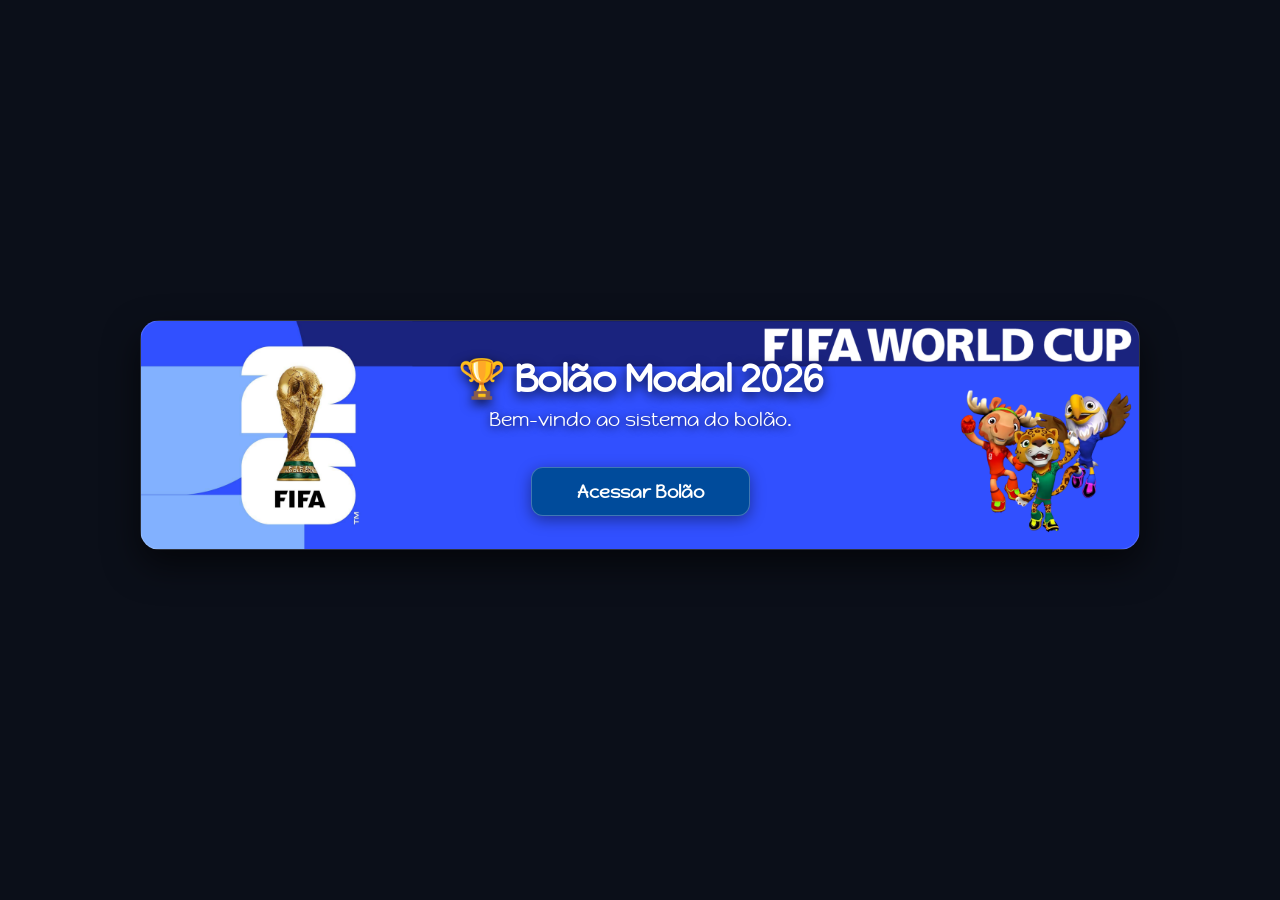
<file: index.html>
<!DOCTYPE html>
<html lang="pt-BR">

<head>

<meta charset="UTF-8">

<meta name="viewport" content="width=device-width, initial-scale=1.0">

<title>Bolão Modal 2026</title>

<link rel="stylesheet" href="css/style.css">

</head>
<body>

    <header class="banner-inicial">
        <div class="titulos-banner">
            <h1 class="titulo-principal">🏆 Bolão Modal 2026</h1>
            <p class="subtitulo-boas-vindas">Bem-vindo ao sistema do bolão.</p>
            <br>
            <a href="login.html" class="btn btn-acessar">Acessar Bolão</a>
        </div>
    </header>

<script src="js/app.js"></script>
<script src="js/login.js"></script>

</body>

</html>
</file>
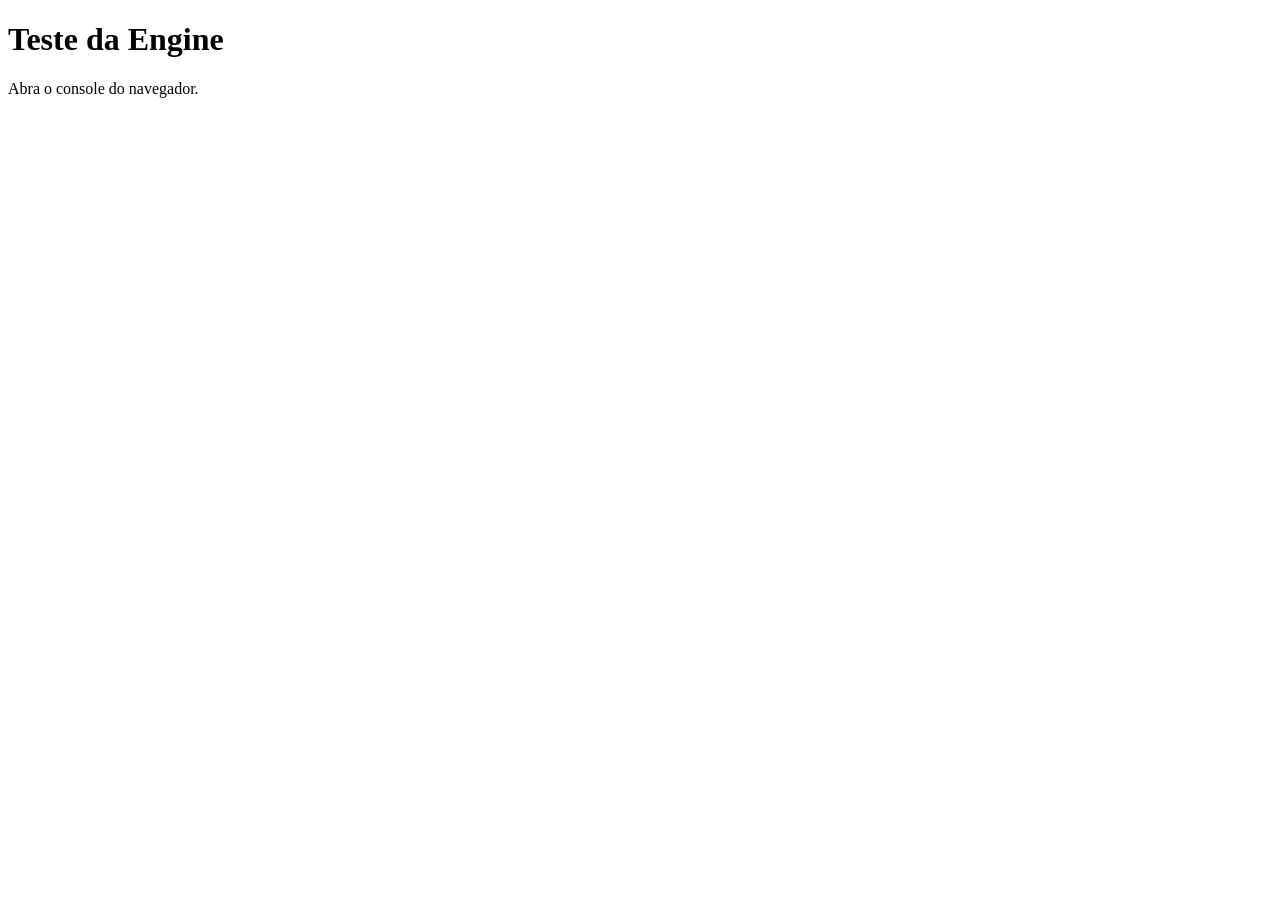
<file: teste-engine.html>
<!DOCTYPE html>
<html lang="pt-BR">
<head>
    <meta charset="UTF-8">
    <title>Teste Engine</title>
</head>
<body>

<h1>Teste da Engine</h1>
<p>Abra o console do navegador.</p>

<script src="js/supabase.js"></script>

<script type="module">

    import { gerarCompeticao } from './js/engine/competicao.js';

    async function testarEngine() {

        const { data: jogos, error: erroJogos } = await supabase
            .from('jogos')
            .select('*')
            .order('id');

        if (erroJogos) {
            console.error('Erro jogos:', erroJogos);
            return;
        }

        const { data: resultados, error: erroResultados } = await supabase
            .from('resultados')
            .select('*');

        if (erroResultados) {
            console.error('Erro resultados:', erroResultados);
            return;
        }

        const competicao = gerarCompeticao(jogos, resultados);

        console.log('COMPETIÇÃO:', competicao);
        console.table(competicao.classificacao.grupos.A);
        console.log('Primeiros:', competicao.classificacao.classificados.primeiros);
        console.log('Segundos:', competicao.classificacao.classificados.segundos);
        console.log('Melhores terceiros:', competicao.classificacao.classificados.terceiros);

    }

    testarEngine();

</script>

</body>
</html>
</file>
<file: css/style.css>
/* ==========================================================================
   1. FONTES, VARIÁVEIS E CONFIGURAÇÕES GERAIS
   ========================================================================== */
@import url('https://fonts.googleapis.com/css2?family=Happy+Monkey&display=swap');

* {
    box-sizing: border-box; /* Garante que paddings não quebrem as larguras no celular */
    margin: 0;
    padding: 0;
}

:root {
    --fundo-principal: #0f172a;
    --fundo-container: rgba(30, 41, 59, 0.7);
    --cor-texto: #f8fafc;
    --cor-texto-mutado: #94a3b8;
    
    /* Cores institucionais */
    --cor-destaque: #0057b8;       /* O Azul vibrante do cabeçalho da FIFA */
    --cor-laranja: #e67e22;         /* O Laranja da coluna dos Grupos */
    --cor-verde-top: rgba(34, 197, 94, 0.2); /* Fundo translúcido para os líderes */
    
    --brilho-destaque: 0 0 15px rgba(0, 87, 184, 0.5);
    --borda-suave: 1px solid rgba(255, 255, 255, 0.1);
}

body {
    background-color: var(--fundo-principal);
    color: var(--cor-texto);
    font-family: 'Happy Monkey', system-ui, sans-serif;
    padding: 40px 20px;
    display: flex;
    justify-content: center;
    align-items: flex-start;
    min-height: 100vh;
}

/* Ajuste global caso a página use o banner-inicial na tela toda */
body:has(.banner-inicial) {
    display: flex;
    justify-content: center;
    align-items: center;
    min-height: 100vh;
    background-color: #0b0f19; /* Fundo escuro premium */
    margin: 0;
    padding: 20px;
}

/* ==========================================================================
   2. ESTRUTURA DOS CONTAINERS E TÍTULOS
   ========================================================================== */
.container {
    background: var(--fundo-container);
    backdrop-filter: blur(12px);
    -webkit-backdrop-filter: blur(12px);
    border: var(--borda-suave);
    border-radius: 16px;
    padding: 35px;
    width: 100%;
    max-width: 1000px;
    box-shadow: 0 8px 32px rgba(0, 0, 0, 0.4);
    text-align: center;
}

h1, h2 {
    text-align: center;
    margin-bottom: 20px;
    color: #ffffff;
    font-weight: 800;
    letter-spacing: -0.5px;
}

#tituloGrupo {
    text-align: center;
    margin: 20px 0;
    background-color: rgba(230, 126, 34, 0.4); /* Laranja transparente */
    backdrop-filter: blur(8px);
    -webkit-backdrop-filter: blur(8px);
    border: 1px solid rgba(230, 126, 34, 0.3);
    color: #ffffff;
    font-size: 1.4rem;
    font-weight: 800;
    text-transform: uppercase;
    letter-spacing: 1px;
    padding: 12px;
    border-radius: 10px;
    width: 100%;
    box-shadow: 0 4px 15px rgba(230, 126, 34, 0.2);
}

/* ==========================================================================
   3. BOTÕES E INPUTS (INTERATIVIDADE)
   ========================================================================== */
/* Força todas as abas, incluindo as criadas por JS, a usarem a Happy Monkey */
button, .btn, .aba, .campo, .placar {
    font-family: inherit !important;
    background-color: var(--cor-destaque);
    color: #ffffff;
    border: none;
    padding: 10px 24px;
    border-radius: 8px;
    font-weight: 600;
    cursor: pointer;
    transition: all 0.3s cubic-bezier(0.4, 0, 0.2, 1);
    text-decoration: none;
    display: inline-block;
    box-shadow: 0 4px 12px rgba(59, 130, 246, 0.2);
}

.btn:hover {
    box-shadow: var(--brilho-destaque);
    transform: translateY(-2px);
    filter: brightness(1.1);
}

.btn:active {
    transform: translateY(0);
}

.botao-chaveamento {
    display: inline-flex;
    align-items: center;
    justify-content: center;
    padding: 10px 24px;
    border-radius: 8px;
    background: #ff8300;
    color: #ffffff;
    font-family: 'Happy Monkey', Arial, sans-serif;
    font-size: 13px;
    font-weight: 800;
    text-decoration: none;
    text-transform: uppercase;
}

.botao-chaveamento:hover {
    background: #ff9d2e;
}

/* Campos de Login / Admin (Gerais) */
.campo {
    width: 100%;
    max-width: 300px;
    background: rgba(15, 23, 42, 0.6);
    border: var(--borda-suave);
    color: var(--cor-texto);
    padding: 12px;
    border-radius: 8px;
    outline: none;
    transition: all 0.3s ease;
    text-align: center;
    font-family: inherit;
    font-size: 1rem;
}

.campo:focus {
    border-color: var(--cor-destaque);
    box-shadow: 0 0 12px rgba(59, 130, 246, 0.3);
    background: rgba(15, 23, 42, 0.8);
}

/* Inputs de Placar dos Jogos */
.placar {
    width: 55px;
    background: rgba(15, 23, 42, 0.7);
    border: var(--borda-suave);
    color: #ffffff;
    padding: 8px;
    border-radius: 6px;
    outline: none;
    transition: all 0.3s ease;
    text-align: center;
    font-weight: 800;
    font-size: 1.1rem;
}

.placar:focus {
    border-color: var(--cor-destaque);
    box-shadow: 0 0 10px rgba(59, 130, 246, 0.4);
    background: rgba(15, 23, 42, 0.9);
}

/* ==========================================================================
   4. NAVEGAÇÃO DE ABAS (GRUPOS)
   ========================================================================== */
.abas-grupos {
    display: flex;
    justify-content: center;
    flex-wrap: wrap;
    gap: 8px;
    margin-bottom: 25px;
}

.aba {
    background: rgba(255, 255, 255, 0.05);
    color: var(--cor-texto);
    border: var(--borda-suave);
    border-radius: 20px;
    padding: 10px 18px;
    cursor: pointer;
    transition: all 0.3s ease;
    font-weight: 600;
    font-size: 0.9rem;
}

.aba:hover {
    background: rgba(255, 255, 255, 0.1);
    transform: translateY(-2px);
}

.aba.ativa {
    background: var(--cor-laranja);
    border-color: var(--cor-laranja);
    box-shadow: 0 0 15px rgba(230, 126, 34, 0.4);
}

/* ==========================================================================
   5. TABELAS (JOGOS E RANKING) + COMPORTAMENTO GRID E TV
   ========================================================================== */
.tabela-responsiva {
    width: 100%;
    overflow-x: auto;
    -webkit-overflow-scrolling: touch;
    border-radius: 10px;
    margin-top: 15px;
}

.escudo {
    width: 32px; 
    height: 32px;
    min-width: 32px; 
    vertical-align: middle; 
    object-fit: contain; 
    flex-shrink: 0;
    filter: drop-shadow(0 0 6px rgba(255, 255, 255, 0.4));
}

.ranking {
    width: 100%;
    border-collapse: collapse;
    background: rgba(15, 23, 42, 0.4);
    overflow: hidden;
    table-layout: fixed; 
}

/* Configurações de proporção rígida das colunas */
.ranking th:nth-child(1) { width: 12%; }
.ranking th:nth-child(2) { width: 8%; }
.ranking th:nth-child(3) { width: 16%; }
.ranking th:nth-child(4) { width: 22%; }
.ranking th:nth-child(5) { width: 20%; }
.ranking th:nth-child(6) { width: 22%; }

/* Grid para os alinhamentos dos escudos */
.time-mandante {
    display: grid;
    grid-template-columns: 32px 1fr; 
    align-items: center;
    gap: 12px;
    padding-right: 5px;
}

.time-visitante {
    display: grid;
    grid-template-columns: 1fr 32px; 
    align-items: center;
    gap: 12px;
    padding-left: 5px;
}

.time-mandante span {
    text-align: right;
    white-space: normal; 
    line-height: 1.2;
    overflow-wrap: break-word; 
}

.time-visitante span {
    text-align: left;
    white-space: normal; 
    line-height: 1.2;
    overflow-wrap: break-word;
}

td.cell-placar {
    display: flex;
    align-items: center;
    justify-content: center;
    gap: 8px;
    width: 100%;
}

/* Acabamento de bordas da tabela */
.ranking tr:first-child th:first-child { border-top-left-radius: 10px; }
.ranking tr:first-child th:last-child { border-top-right-radius: 10px; }
.ranking tr:last-child td:first-child { border-bottom-left-radius: 10px; }
.ranking tr:last-child td:last-child { border-bottom-right-radius: 10px; }

.ranking th {
    background-color: rgba(59, 130, 246, 0.15);
    color: #ffffff;
    padding: 14px 4px;
    text-align: center;
    font-weight: 800;
    text-transform: uppercase;
    font-size: 0.85em;
    letter-spacing: 1px;
    border-bottom: 2px solid rgba(59, 130, 246, 0.3);
}

.ranking tr {
    border-bottom: var(--borda-suave);
}

.ranking td {
    padding: 14px 4px;
    text-align: center;
    color: var(--cor-texto);
    vertical-align: middle;
    border-bottom: none;
}

.ranking td:nth-child(3) {
    font-size: 0.85rem;
    color: var(--cor-texto-mutado);
    font-weight: 500;
}

.ranking tr:last-child {
    border-bottom: none;
}

.ranking tr:hover {
    background-color: rgba(255, 255, 255, 0.03);
}

.ranking tr:nth-child(even) {
    background-color: rgba(255, 255, 255, 0.02);
}

.ranking tr.top-ranking td {
    background-color: var(--cor-verde-top);
    color: #4ade80;
    font-weight: 600;
}

/* ==========================================================================
   6. STATUS VISUAL (PAINEL ADMIN)
   ========================================================================== */
.status-ok {
    font-size: 1.2em;
    filter: drop-shadow(0 0 5px rgba(16, 185, 129, 0.6));
    color: #10b981;
}

.status-pendente {
    font-size: 1.2em;
    filter: drop-shadow(0 0 5px rgba(245, 158, 11, 0.6));
    color: #f59e0b;
}

/* ==========================================================================
   7. LOGOTIPO DA EMPRESA (RODAPÉ)
   ========================================================================== */
.logo-rodape {
    display: block;
    margin: 20px auto;
    max-width: 150px;
    opacity: 0.7;
    transition: opacity 0.3s ease;
}

.logo-rodape:hover {
    opacity: 1;
}

/* ==========================================================================
   8. CABEÇALHOS INTERNOS COM HISTÓRICO PADRÃO (.header-campeonato)
   ========================================================================== */
.header-campeonato {
    display: flex;
    align-items: center;
    justify-content: center;
    gap: 20px;
    margin-bottom: 30px;
    border-bottom: var(--borda-suave);
    padding-bottom: 15px;
}

.logo-campeonato-fifa {
    max-height: 70px;
    width: auto;
    object-fit: contain;
    filter: drop-shadow(0 0 10px rgba(255, 255, 255, 0.4)); 
}

.titulos-header {
    display: flex;
    flex-direction: column;
    align-items: center;
}

h1.titulo-principal {
    margin-bottom: 5px !important;
    font-size: 1.8rem;
    font-weight: 800;
    color: #ffffff;
}

.subtitulo-ano {
    font-size: 1rem;
    font-weight: 600;
    color: var(--cor-destaque);
    text-transform: uppercase;
    letter-spacing: 2px;
    text-shadow: 0 0 10px rgba(59, 130, 246, 0.3);
}

/* ==========================================================================
   9. BANNERS PREMIUM EXTERNOS (INDEX E MEUS PALPITES) - DESIGN ENCAIXADO
   ========================================================================== */

/* Tela Inicial (Quadro Principal do index) e Cabeçalho de Palpites */
.banner-inicial, 
.header-palpites {
    width: 100%;
    max-width: 1000px;
    height: 230px; /* Altura proporcional calibrada para a imagem panorama */
    margin: 0 auto 30px auto;
    
    display: flex;
    flex-direction: column;
    justify-content: center;
    align-items: center;
    text-align: center;
    padding: 20px;
    
    border-radius: 20px; 
    border: 1px solid rgba(255, 255, 255, 0.15);
    box-shadow: 0 15px 35px rgba(0, 0, 0, 0.6);

    /* O Encaixe perfeito da Imagem */
    background-image: url('../assets/new-logo-2026-azul.png'); 
    background-size: 100% 100%; /* Fixa mascotes e taça nas quinas sem cortes */
    background-position: center;
    background-repeat: no-repeat;
    
    position: relative;
    overflow: hidden;
    box-sizing: border-box;
}

/* Ajustes de sobreposição de textos dentro dos banners premium */
.titulos-banner,
.header-palpites h1,
.header-palpites p {
    position: relative;
    z-index: 2;
    max-width: 450px;
}

.banner-inicial .titulo-principal,
.header-palpites h1 {
    font-size: 2.4rem;
    color: #ffffff !important;
    font-weight: 800;
    text-shadow: 0 4px 12px rgba(0, 0, 0, 0.8) !important;
    margin-bottom: 5px;
}

.banner-inicial .subtitulo-boas-vindas,
.header-palpites p {
    font-size: 1.2rem;
    color: #ffffff !important;
    font-weight: 500;
    text-shadow: 0 2px 8px rgba(0, 0, 0, 0.8) !important;
    margin-top: 0;
    margin-bottom: 15px;
}

/* Botões integrados aos banners premium (Index e Sair) */
.btn-acessar,
.header-palpites .btn-sair, 
.header-palpites button,
.header-palpites a[href*="logout"] {
    display: inline-block;
    background-color: #004b9b !important; /* Azul escuro idêntico ao botão da imagem */
    color: #ffffff !important;
    border: 1px solid rgba(255, 255, 255, 0.25);
    padding: 12px 45px;
    font-size: 1.1rem;
    font-weight: 600;
    border-radius: 12px;
    text-decoration: none;
    box-shadow: 0 4px 15px rgba(0, 0, 0, 0.4);
    cursor: pointer;
    transition: all 0.2s ease;
}

/* Redução do padding para o botão Sair ficar mais discreto */
.header-palpites .btn-sair, 
.header-palpites button {
    padding: 8px 30px;
    font-size: 1rem;
    border-radius: 10px;
}

.btn-acessar:hover,
.header-palpites .btn-sair:hover,
.header-palpites button:hover {
    background-color: #0057b8 !important; /* Brilha no azul FIFA */
    box-shadow: 0 0 25px rgba(0, 75, 155, 0.6);
    transform: scale(1.02);
}

/* ==========================================================================
   10. MEDIA QUERIES (RESPONSIVIDADE GERAL E CELULARES)
   ========================================================================== */
@media (max-width: 768px) {
    body {
        padding: 15px 10px;
    }

    .container {
        padding: 20px 15px;
        border-radius: 14px;
    }

    h1, h2, .banner-inicial .titulo-principal, .header-palpites h1 {
        font-size: 1.6rem;
    }

    #tituloGrupo {
        font-size: 1.2rem;
    }

    .campo {
        max-width: 100%;
        font-size: 16px; /* Evita zoom involuntário no iOS */
        padding: 14px;
    }

    .btn, .btn-acessar, .header-palpites .btn-sair, .header-palpites button {
        width: 100%;
        padding: 14px;
        font-size: 1rem;
        text-align: center;
    }

    .abas-grupos {
        gap: 6px;
    }

    .aba {
        padding: 8px 14px;
        font-size: 0.8rem;
        flex-grow: 1;
        text-align: center;
    }

    .ranking th {
        padding: 10px 6px;
        font-size: 0.75em;
    }

    .ranking td {
        padding: 10px 6px;
        font-size: 0.85rem;
    }
    
    .placar {
        width: 48px;
        padding: 6px;
        font-size: 1rem;
    }

    /* Comportamentos responsivos dos cabeçalhos e banners */
    .header-campeonato {
        flex-direction: column;
        gap: 10px;
    }

    h1.titulo-principal {
        font-size: 1.5rem;
    }

    .logo-campeonato-fifa {
        max-height: 50px;
    }

    .banner-inicial, .header-palpites {
        height: auto;
        min-height: 200px;
        background-size: cover; /* No mobile, cover evita distorção excessiva */
        border-radius: 14px;
    }

    .banner-inicial .subtitulo-boas-vindas, .header-palpites p {
        font-size: 0.95rem;
    }
}

/* ==========================================================================
   11. RANKING MATA-MATA 2.0
   ========================================================================== */

.ranking-mata-container {
    width: 100%;
    max-width: 1500px;
    margin: 0 auto;
}

.ranking-mata-header {
    display: flex;
    align-items: center;
    justify-content: space-between;
    gap: 18px;
    margin-bottom: 22px;
}

.ranking-mata-header h1 {
    margin-bottom: 4px;
    text-align: left;
}

.ranking-mata-header p {
    color: var(--cor-texto-mutado);
    font-size: 0.95rem;
}

.ranking-mata-grid {
    display: grid;
    grid-template-columns: minmax(430px, 1fr) 260px minmax(430px, 1fr);
    gap: 18px;
    justify-content: center;
    align-items: start;
}

.ranking-card {
    background: rgba(30, 41, 59, 0.76);
    border: var(--borda-suave);
    border-radius: 16px;
    padding: 18px;
    box-shadow: 0 12px 32px rgba(0, 0, 0, 0.35);
}

.ranking-card h2 {
    margin-bottom: 14px;
    font-size: 1.2rem;
}

.ranking-card-principal,
.ranking-card-resumo,
.ranking-card-aviso {
    height: auto;
    min-height: auto;
}

.ranking-card-principal .tabela-responsiva,
.ranking-card-resumo .tabela-responsiva {
    height: auto;
    overflow: visible;
}

.ranking-card-aviso {
    align-self: start;
    text-align: center;
    background:
        radial-gradient(circle at top, rgba(255, 216, 77, 0.18), transparent 45%),
        rgba(8, 40, 77, 0.92);
}

.ranking-card-aviso img {
    width: 92px;
    max-height: 118px;
    object-fit: contain;
    margin-bottom: 12px;
    filter: drop-shadow(0 10px 16px rgba(0, 0, 0, 0.45));
}

.ranking-card-aviso p {
    color: var(--cor-texto);
    line-height: 1.45;
    margin-bottom: 14px;
}

.ranking-card-aviso strong {
    display: block;
    color: #ffd84d;
    line-height: 1.45;
}

.ranking-principal,
.ranking-resumo {
    height: auto;
    table-layout: auto;
}

.ranking-principal th:nth-child(1) { width: 24%; }
.ranking-principal th:nth-child(2) { width: 52%; }
.ranking-principal th:nth-child(3) { width: 24%; }

.ranking-resumo th:nth-child(1) { width: 32%; }

.ranking-resumo th:nth-child(2),
.ranking-resumo th:nth-child(3),
.ranking-resumo th:nth-child(4),
.ranking-resumo th:nth-child(5),
.ranking-resumo th:nth-child(6) {
    width: 13.6%;
}

.ranking-principal td,
.ranking-resumo td {
    padding: 10px 8px;
    font-size: 0.9rem;
}

.ranking-principal td:nth-child(2),
.ranking-resumo td:nth-child(1) {
    text-align: left;
    font-weight: 800;
}

.ranking-principal td:nth-child(3),
.ranking-resumo td:not(:first-child) {
    font-weight: 900;
    color: #ffd84d;
}

.ranking-resumo th {
    font-size: 0.75rem;
}

.ranking-resumo td {
    white-space: nowrap;
}

.ranking-nome-tooltip {
    position: relative;
    cursor: help;
    border-bottom: 1px dashed rgba(255, 216, 77, 0.55);
}

.ranking-nome-tooltip::after {
    content: attr(data-tooltip);
    position: absolute;
    left: calc(100% + 12px);
    top: 50%;
    bottom: auto;
    transform: translateY(-50%);
    width: max-content;
    max-width: 360px;
    padding: 9px 12px;
    border-radius: 10px;
    background: rgba(2, 8, 23, 0.96);
    color: #ffffff;
    font-size: 0.72rem;
    font-weight: 800;
    line-height: 1.35;
    white-space: nowrap;
    box-shadow: 0 12px 30px rgba(0, 0, 0, 0.45);
    border: 1px solid rgba(255, 216, 77, 0.35);
    opacity: 0;
    pointer-events: none;
    transition: opacity 0.18s ease, transform 0.18s ease;
    z-index: 50;
}

.ranking-nome-tooltip:hover::after {
    opacity: 1;
    transform: translateY(-50%) translateX(2px);
}

.ranking-nome-tooltip::before {
    content: "";
    position: absolute;
    left: calc(100% + 5px);
    top: 50%;
    transform: translateY(-50%);
    border-width: 6px;
    border-style: solid;
    border-color: transparent rgba(2, 8, 23, 0.96) transparent transparent;
    opacity: 0;
    transition: opacity 0.18s ease;
    z-index: 51;
}

.ranking-nome-tooltip:hover::before {
    opacity: 1;
}

@media (max-width: 1100px) {
    .ranking-mata-grid {
        grid-template-columns: 1fr;
    }

    .ranking-mata-header {
        flex-direction: column;
        align-items: stretch;
        text-align: center;
    }

    .ranking-mata-header h1 {
        text-align: center;
    }
}

/* GARANTE QUE O BALÃO DO RANKING FIQUE POR CIMA */
.ranking-card,
.ranking,
.ranking tbody,
.ranking tr,
.ranking td {
    overflow: visible;
}

.ranking-nome-tooltip {
    z-index: 9999;
}

.ranking-nome-tooltip::before,
.ranking-nome-tooltip::after {
    z-index: 10000;
}

/* ==========================================================================
   12. AUDITORIA VISUAL DE PONTUAÇÃO
   ========================================================================== */

.auditoria-page {
    display: block;
    width: 100%;
    min-height: 100vh;
    padding: 32px 20px;
    background:
        radial-gradient(
            circle at top left,
            rgba(56, 189, 248, 0.12),
            transparent 32%
        ),
        radial-gradient(
            circle at bottom right,
            rgba(255, 131, 0, 0.10),
            transparent 28%
        ),
        var(--fundo-principal);
}

.auditoria-page [hidden] {
    display: none !important;
}

.auditoria-container {
    width: 100%;
    max-width: 1600px;
    margin: 0 auto;
}

.auditoria-header {
    display: flex;
    align-items: center;
    justify-content: space-between;
    gap: 20px;
    margin-bottom: 24px;
    padding: 4px 2px;
}

.auditoria-header-titulos h1 {
    margin: 0 0 5px;
    text-align: left;
    font-size: 2rem;
    color: #ffffff;
}

.auditoria-header-titulos p {
    color: var(--cor-texto-mutado);
    font-size: 1rem;
}

.auditoria-conteudo {
    display: flex;
    flex-direction: column;
    gap: 20px;
}

.auditoria-card {
    width: 100%;
    padding: 22px;
    border: var(--borda-suave);
    border-radius: 18px;
    background: rgba(30, 41, 59, 0.78);
    box-shadow: 0 12px 32px rgba(0, 0, 0, 0.34);
    backdrop-filter: blur(12px);
    -webkit-backdrop-filter: blur(12px);
}

.auditoria-card-titulo {
    display: flex;
    align-items: flex-start;
    justify-content: space-between;
    gap: 18px;
    margin-bottom: 20px;
}

.auditoria-card-titulo h2 {
    margin: 0 0 6px;
    text-align: left;
    font-size: 1.25rem;
}

.auditoria-card-titulo p {
    color: var(--cor-texto-mutado);
    font-size: 0.9rem;
    line-height: 1.5;
}

.auditoria-btn-secundario {
    flex-shrink: 0;
    padding: 10px 18px !important;
    border: 1px solid rgba(255, 255, 255, 0.16) !important;
    border-radius: 9px !important;
    background: rgba(255, 255, 255, 0.06) !important;
    color: var(--cor-texto) !important;
    font-size: 0.85rem;
    box-shadow: none !important;
}

.auditoria-btn-secundario:hover {
    border-color: rgba(255, 131, 0, 0.65) !important;
    background: rgba(255, 131, 0, 0.14) !important;
    color: #ffffff !important;
    transform: translateY(-1px);
}

.auditoria-filtros {
    display: grid;
    grid-template-columns:
        minmax(200px, 1.2fr)
        repeat(4, minmax(135px, 0.8fr))
        minmax(260px, 1.4fr);
    gap: 15px;
    align-items: end;
}

.auditoria-campo {
    display: flex;
    flex-direction: column;
    gap: 7px;
    min-width: 0;
}

.auditoria-campo span {
    color: var(--cor-texto-mutado);
    font-size: 0.78rem;
    font-weight: 800;
    letter-spacing: 0.5px;
    text-transform: uppercase;
}

.auditoria-campo select,
.auditoria-campo input {
    width: 100%;
    min-height: 44px;
    padding: 10px 12px;
    border: 1px solid rgba(255, 255, 255, 0.13);
    border-radius: 9px;
    outline: none;
    background: rgba(15, 23, 42, 0.84);
    color: #ffffff;
    font-family: inherit;
    font-size: 0.9rem;
    transition:
        border-color 0.2s ease,
        box-shadow 0.2s ease,
        background 0.2s ease;
}

.auditoria-campo select:focus,
.auditoria-campo input:focus {
    border-color: rgba(56, 189, 248, 0.85);
    background: rgba(15, 23, 42, 0.98);
    box-shadow: 0 0 0 3px rgba(56, 189, 248, 0.12);
}

.auditoria-campo input::placeholder {
    color: rgba(148, 163, 184, 0.72);
}

.auditoria-campo select:disabled,
.auditoria-campo input:disabled {
    cursor: not-allowed;
    opacity: 0.45;
}

.auditoria-mensagem {
    width: 100%;
    padding: 18px 22px;
    border: 1px solid rgba(56, 189, 248, 0.2);
    border-radius: 14px;
    background: rgba(0, 87, 184, 0.12);
    color: #dbeafe;
    text-align: center;
    font-size: 0.95rem;
    font-weight: 700;
}

.auditoria-mensagem-erro {
    border-color: rgba(239, 68, 68, 0.35);
    background: rgba(127, 29, 29, 0.28);
    color: #fecaca;
}

.auditoria-resumo {
    display: grid;
    grid-template-columns: repeat(8, minmax(120px, 1fr));
    gap: 12px;
}

.auditoria-resumo-card {
    min-height: 105px;
    padding: 17px 12px;
    display: flex;
    flex-direction: column;
    align-items: center;
    justify-content: center;
    gap: 9px;
    border: 1px solid rgba(255, 255, 255, 0.10);
    border-radius: 15px;
    background: rgba(30, 41, 59, 0.76);
    text-align: center;
    box-shadow: 0 8px 22px rgba(0, 0, 0, 0.24);
}

.auditoria-resumo-card span {
    min-height: 32px;
    display: flex;
    align-items: center;
    justify-content: center;
    color: var(--cor-texto-mutado);
    font-size: 0.76rem;
    font-weight: 800;
    line-height: 1.25;
    text-transform: uppercase;
}

.auditoria-resumo-card strong {
    color: #ffd84d;
    font-size: 1.65rem;
    line-height: 1;
}

.auditoria-resumo-total {
    border-color: rgba(56, 189, 248, 0.35);
    background:
        radial-gradient(
            circle at top,
            rgba(56, 189, 248, 0.18),
            transparent 75%
        ),
        rgba(8, 40, 77, 0.9);
}

.auditoria-resumo-total strong {
    color: #38bdf8;
    font-size: 2rem;
}

.auditoria-tabela-card {
    padding-bottom: 18px;
}

.auditoria-tabela-card .tabela-responsiva {
    margin-top: 0;
    border: 1px solid rgba(255, 255, 255, 0.08);
    background: rgba(15, 23, 42, 0.42);
}

.auditoria-tabela {
    width: 100%;
    min-width: 1180px;
    border-collapse: collapse;
    table-layout: auto;
}

.auditoria-tabela th {
    position: sticky;
    top: 0;
    z-index: 5;
    padding: 13px 10px;
    border-bottom: 2px solid rgba(56, 189, 248, 0.28);
    background: rgba(8, 40, 77, 0.98);
    color: #ffffff;
    font-size: 0.72rem;
    font-weight: 900;
    letter-spacing: 0.7px;
    text-align: center;
    text-transform: uppercase;
    white-space: nowrap;
}

.auditoria-tabela td {
    padding: 13px 10px;
    border-bottom: 1px solid rgba(255, 255, 255, 0.07);
    color: var(--cor-texto);
    font-size: 0.82rem;
    line-height: 1.35;
    text-align: center;
    vertical-align: middle;
}

.auditoria-tabela tbody tr:nth-child(even) {
    background: rgba(255, 255, 255, 0.018);
}

.auditoria-tabela tbody tr:hover {
    background: rgba(56, 189, 248, 0.06);
}

.auditoria-tabela tbody tr:last-child td {
    border-bottom: none;
}

.auditoria-tabela th:nth-child(1),
.auditoria-tabela td:nth-child(1) {
    min-width: 82px;
}

.auditoria-tabela th:nth-child(2),
.auditoria-tabela td:nth-child(2) {
    min-width: 118px;
}

.auditoria-tabela th:nth-child(3),
.auditoria-tabela td:nth-child(3) {
    min-width: 210px;
}

.auditoria-tabela th:nth-child(4),
.auditoria-tabela td:nth-child(4),
.auditoria-tabela th:nth-child(5),
.auditoria-tabela td:nth-child(5) {
    min-width: 105px;
}

.auditoria-tabela th:nth-child(6),
.auditoria-tabela td:nth-child(6) {
    min-width: 84px;
}

.auditoria-tabela th:nth-child(7),
.auditoria-tabela td:nth-child(7) {
    min-width: 265px;
}

.auditoria-tabela th:nth-child(8),
.auditoria-tabela td:nth-child(8) {
    min-width: 145px;
}

.auditoria-confronto {
    font-weight: 800;
    white-space: nowrap;
}

.auditoria-versus {
    display: inline-block;
    margin: 0 7px;
    color: var(--cor-laranja);
    font-weight: 900;
}

.auditoria-pontos {
    min-width: 40px;
    padding: 6px 9px;
    display: inline-flex;
    align-items: center;
    justify-content: center;
    border-radius: 999px;
    font-size: 0.84rem;
    font-weight: 900;
}

.auditoria-pontos-10 {
    background: rgba(34, 197, 94, 0.18);
    color: #4ade80;
    border: 1px solid rgba(34, 197, 94, 0.35);
}

.auditoria-pontos-6 {
    background: rgba(56, 189, 248, 0.17);
    color: #7dd3fc;
    border: 1px solid rgba(56, 189, 248, 0.35);
}

.auditoria-pontos-4 {
    background: rgba(250, 204, 21, 0.15);
    color: #fde047;
    border: 1px solid rgba(250, 204, 21, 0.32);
}

.auditoria-pontos-2 {
    background: rgba(249, 115, 22, 0.16);
    color: #fb923c;
    border: 1px solid rgba(249, 115, 22, 0.35);
}

.auditoria-pontos-0 {
    background: rgba(148, 163, 184, 0.12);
    color: #cbd5e1;
    border: 1px solid rgba(148, 163, 184, 0.25);
}

.auditoria-pontos-pendente {
    background: rgba(148, 163, 184, 0.08);
    color: #94a3b8;
    border: 1px dashed rgba(148, 163, 184, 0.28);
}

.auditoria-regra {
    text-align: left !important;
}

.auditoria-regra strong {
    display: block;
    margin-bottom: 4px;
    color: #ffffff;
    font-size: 0.72rem;
    overflow-wrap: anywhere;
}

.auditoria-regra small {
    display: block;
    color: var(--cor-texto-mutado);
    font-size: 0.72rem;
    line-height: 1.35;
}

.auditoria-status {
    padding: 6px 9px;
    display: inline-flex;
    align-items: center;
    justify-content: center;
    border-radius: 999px;
    font-size: 0.7rem;
    font-weight: 900;
    white-space: nowrap;
}

.auditoria-status-auditado {
    background: rgba(34, 197, 94, 0.13);
    color: #4ade80;
    border: 1px solid rgba(34, 197, 94, 0.28);
}

.auditoria-status-sem-palpite {
    background: rgba(239, 68, 68, 0.13);
    color: #fca5a5;
    border: 1px solid rgba(239, 68, 68, 0.28);
}

.auditoria-status-pendente {
    background: rgba(245, 158, 11, 0.13);
    color: #fbbf24;
    border: 1px solid rgba(245, 158, 11, 0.30);
}

.auditoria-sem-resultados {
    padding: 30px !important;
    color: var(--cor-texto-mutado) !important;
    font-weight: 700;
}

/* ==========================================================================
   12.1 RESPONSIVIDADE DA AUDITORIA
   ========================================================================== */

@media (max-width: 1300px) and (min-width: 851px) {
    .auditoria-filtros {
        grid-template-columns: repeat(3, minmax(180px, 1fr));
    }

    .auditoria-campo-pesquisa {
        grid-column: auto;
    }

    .auditoria-resumo {
        grid-template-columns: repeat(4, minmax(130px, 1fr));
    }
}

@media (max-width: 850px) {
    .auditoria-page {
        padding: 20px 12px;
    }

    .auditoria-header {
        flex-direction: column;
        align-items: stretch;
        text-align: center;
    }

    .auditoria-header-titulos h1 {
        text-align: center;
        font-size: 1.65rem;
    }

    .auditoria-header .btn {
        width: 100%;
        text-align: center;
    }

    .auditoria-card-titulo {
        flex-direction: column;
    }

    .auditoria-btn-secundario {
        width: 100%;
    }

    .auditoria-filtros {
        grid-template-columns: repeat(2, minmax(0, 1fr));
    }

    .auditoria-campo-pesquisa {
        grid-column: span 2;
    }

    .auditoria-resumo {
        grid-template-columns: repeat(2, minmax(120px, 1fr));
    }
}

@media (max-width: 520px) {
    .auditoria-page {
        padding: 14px 8px;
    }

    .auditoria-card {
        padding: 16px 12px;
        border-radius: 14px;
    }

    .auditoria-filtros {
        grid-template-columns: 1fr;
    }

    .auditoria-campo-pesquisa {
        grid-column: auto;
    }

    .auditoria-resumo {
        grid-template-columns: repeat(2, minmax(0, 1fr));
        gap: 8px;
    }

    .auditoria-resumo-card {
        min-height: 96px;
        padding: 13px 8px;
    }

    .auditoria-resumo-card strong {
        font-size: 1.4rem;
    }

    .auditoria-resumo-total strong {
        font-size: 1.7rem;
    }
}
</file>
